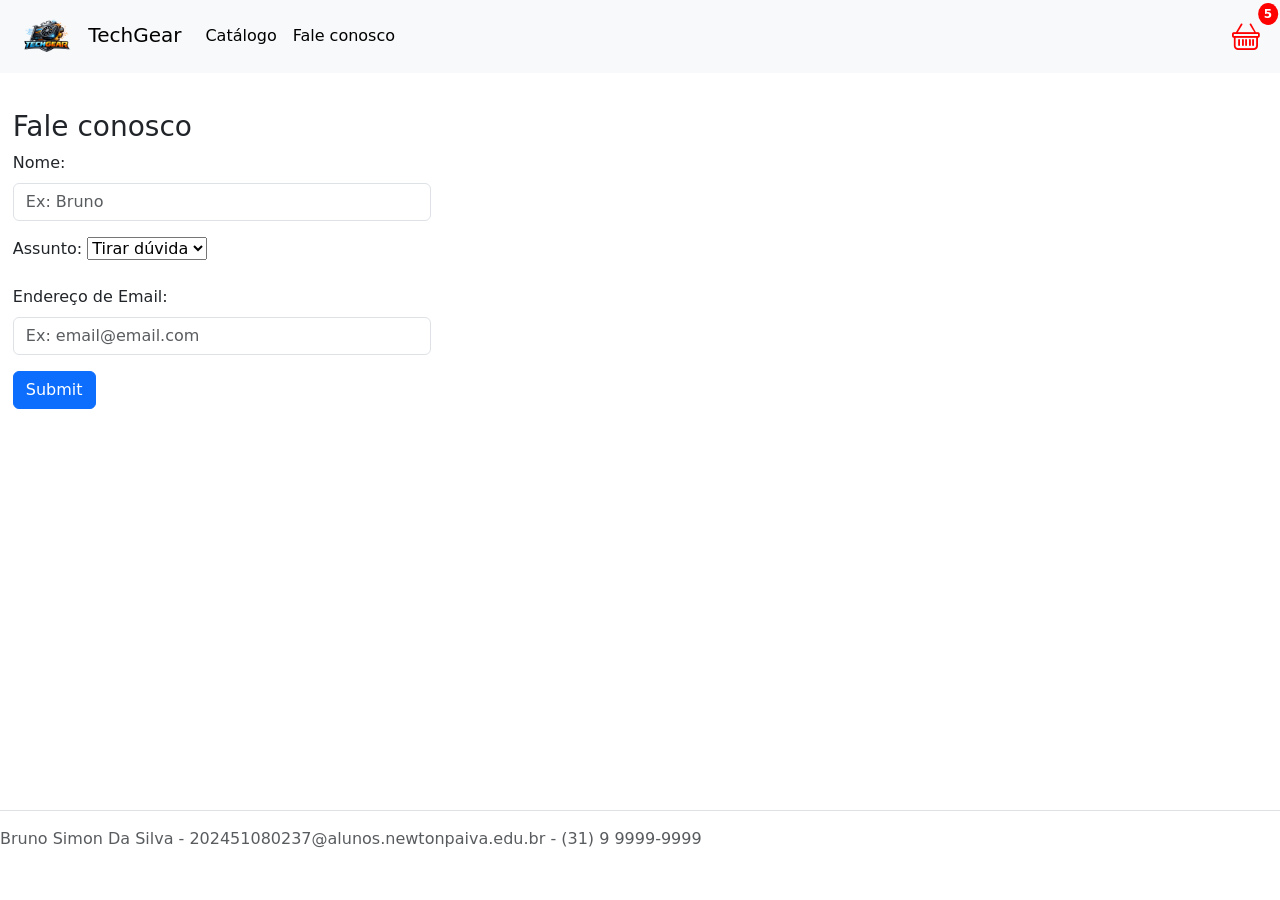
<file: faleConosco.html>
<!DOCTYPE html>
<html lang="en">
    <head>
        <meta charset="UTF-8">
        <meta name="viewport" content="width=device-width, initial-scale=1.0">
        <title>Fale conosco</title>
        <link rel="stylesheet" href="layout.css">
        <link href="https://cdn.jsdelivr.net/npm/bootstrap@5.3.8/dist/css/bootstrap.min.css" rel="stylesheet" integrity="sha384-sRIl4kxILFvY47J16cr9ZwB07vP4J8+LH7qKQnuqkuIAvNWLzeN8tE5YBujZqJLB" crossorigin="anonymous">
    </head>
    <body style="background-color: white !important; background-image: none !important">
        <script src="https://cdn.jsdelivr.net/npm/bootstrap@5.3.8/dist/js/bootstrap.bundle.min.js" integrity="sha384-FKyoEForCGlyvwx9Hj09JcYn3nv7wiPVlz7YYwJrWVcXK/BmnVDxM+D2scQbITxI" crossorigin="anonymous"></script>
        <iframe src="header.html" style="width:100%; border:none;height: 10%;"></iframe>
        <main style="padding: 1%;">
            <h3>Fale conosco</h3>
            <form class="col-12 col-sm-12 col-md-4">
                <div class="mb-3">
                    <label for="NameField" class="form-label">Nome:</label>
                    <input type="text" class="form-control" id="NameField" placeholder="Ex: Bruno">
                </div>
                <div class="mb-3">
                    <label for="NameField" class="form-label">Assunto:</label>
                    <select name="" id="SubjectField">
                        <option value="0">Reclamação</option>
                        <option value="1">Elogiar</option>
                        <option value="2" selected>Tirar dúvida</option>
                    </select>
                </div>
                <div class="mb-3">
                    <label for="EmailField" class="form-label">Endereço de Email:</label>
                    <input type="email" class="form-control" id="EmailField" placeholder="Ex: email@email.com">
                </div>
                <button type="submit" class="btn btn-primary">Submit</button>
            </form>
        </main>

        <iframe src="footer.html" class="footer-frame"></iframe>
    </body>
</html>
</file>
<file: layout.css>
#carouselExampleIndicators {
    max-width: 500px;
    margin: auto;
}

#carouselExampleIndicators .carousel-item {
    height: 300px;
}

#carouselExampleIndicators img {
    height: 100%;
    object-fit: cover;
}
body {
    margin: 0;
    height: 100vh;
    background-image: url('https://img.freepik.com/free-vector/abstract-realistic-technology-particle-background_52683-33064.jpg?semt=ais_hybrid&w=740&q=80');
    background-size: cover;
    background-position: center; 
    background-repeat: no-repeat;
    background-attachment: fixed;
    overflow-x: hidden;
}

.card{
    margin: 4%;
}

.cards-container {
    display: flex;
    justify-content: center;
    gap: 20px; /* espaço entre cards */
}

.card {
    width: 18rem;
    display: flex;
    flex-direction: column;
}

.card-img-top {
    height: 200px;
    object-fit: cover;
}

.card-body {
    display: flex;
    flex-direction: column;
    height: 100%;
}

.card-title {
    min-height: 50px; /* mesma altura pros títulos */
}

.card-text {
    min-height: 80px; /* mesma altura pros textos */
}

.card-body .btn {
    margin-top: auto; /* joga botão pra baixo */
}

.footer-frame{
    width:100%; 
    border:none; 
    position: fixed; 
    bottom: 0; 
    left: 0; 
    width: 100%; 
    height: 10%;
    border: none;
}

.cart-icon {
    position: relative;
    font-size: 28px;
    color: red;
    transition: 0.3s;
}

.cart-icon:hover {
    text-shadow: 0 0 5px red,
                 0 0 10px red,
                 0 0 20px red;
    transform: scale(1.1);
}

/* Badge (número) */
.cart-badge {
    position: absolute;
    top: 0px;
    right: 0px;
    transform: translate(50%, -50%);
    background: red;
    color: white;
    font-size: 12px;
    padding: 2px 6px;
    border-radius: 50%;
    font-weight: bold;
}

.cart-icon {
    animation: glow 1.5s infinite alternate;
}

@keyframes glow {
    from {
        text-shadow: 0 0 5px red;
    }
    to {
        text-shadow: 0 0 20px red;
    }
}

#BTNPagamento {
    position: relative;
    overflow: hidden;
    font-weight: bold;
    z-index: 1;
}

/* camada do brilho */
#BTNPagamento::before {
    content: "";
    position: absolute;
    top: 0;
    left: -150%;
    width: 100%;
    height: 100%;
    background: linear-gradient(
        120deg,
        transparent 30%,
        rgba(255,255,255,0.8) 50%,
        transparent 70%
    );
    animation: brilhoLoop 2s infinite;
    z-index: 2;
}

/* animação contínua */
@keyframes brilhoLoop {
    0% {
        left: -150%;
    }
    100% {
        left: 150%;
    }
}
</file>
